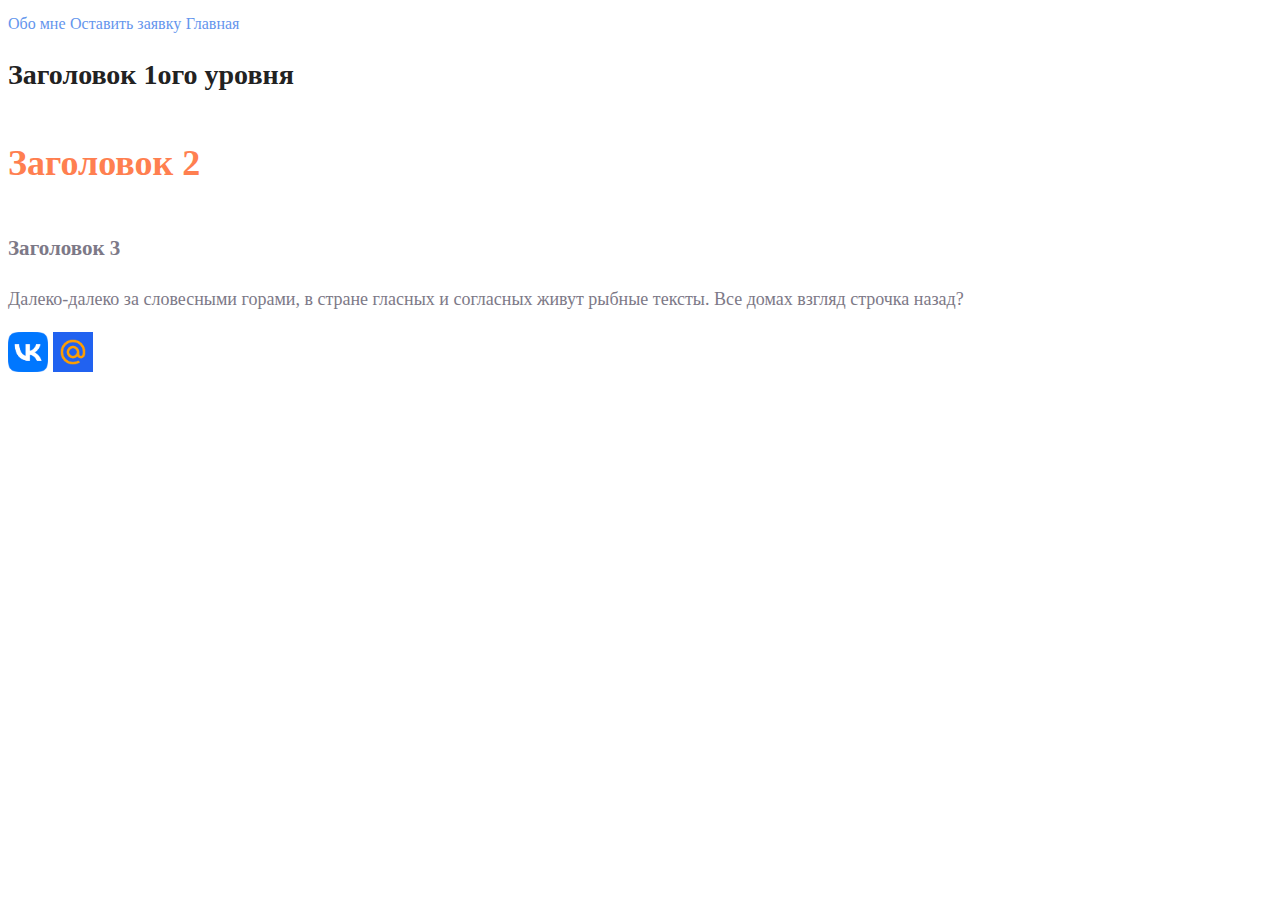
<file: index.html>
<!DOCTYPE html>
<html lang="en">
	<head>
		<meta charset="UTF-8" />
		<meta name="viewport" content="width=device-width, initial-scale=1.0" />
		<link rel="stylesheet" href="./style.css">
		<title>Lesson 1</title>
	</head>
	<body class="body">
		<nav>
			<a class="menu_link" href="./info/about.html">Обо мне</a>
			<a class="menu_link" href="./form.html">Оставить заявку</a>
			<a class="menu_link" href="#">Главная</a>
		</nav>
		<h1 class="h1">Заголовок 1ого уровня</h1>
		<h2 class="h2">Заголовок 2</h2>
		<h3>Заголовок 3</h3>

		<p>
			Далеко-далеко за словесными горами, в стране гласных и согласных живут рыбные тексты. Все домах взгляд строчка
			назад?
		</p>

		<a href="https://vk.com" target="_blank"><img src="./img/vk.png" alt="vk" width="40" /></a>
		<a href="https://mail.ru" target="_blank"><img src="./img/mail.png" alt="mail" width="40" /></a>
	</body>
</html>
</file>
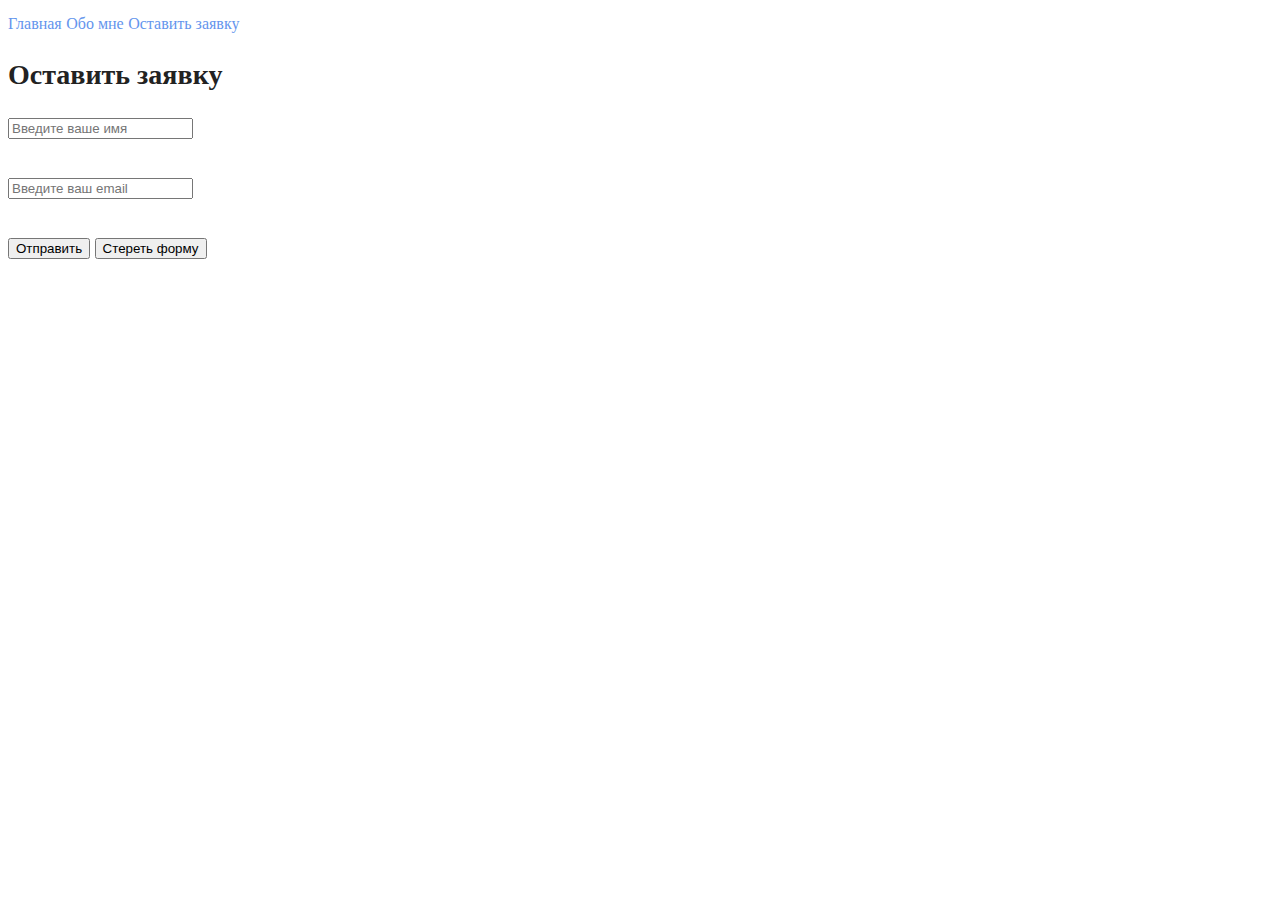
<file: form.html>
<!DOCTYPE html>
<html lang="en">
	<head>
		<meta charset="UTF-8" />
		<meta name="viewport" content="width=device-width, initial-scale=1.0" />
		<link rel="stylesheet" href="./style.css">
		<title>Document</title>
	</head>
	<body class="body">
		<nav>
			<a class="menu_link" href="./index.html">Главная</a>
			<a class="menu_link" href="./info/about.html">Обо мне</a>
			<a class="menu_link" href="#">Оставить заявку</a>
		</nav>

		<h1 class="h1">Оставить заявку</h1>
		<form>
			<input type="text" placeholder="Введите ваше имя" />
			<br />
			<br />
			<input type="email" placeholder="Введите ваш email" />
			<br />
			<br />
			<button type="submit">Отправить</button>
			<button type="reset">Стереть форму</button>
		</form>
	</body>
</html>
</file>
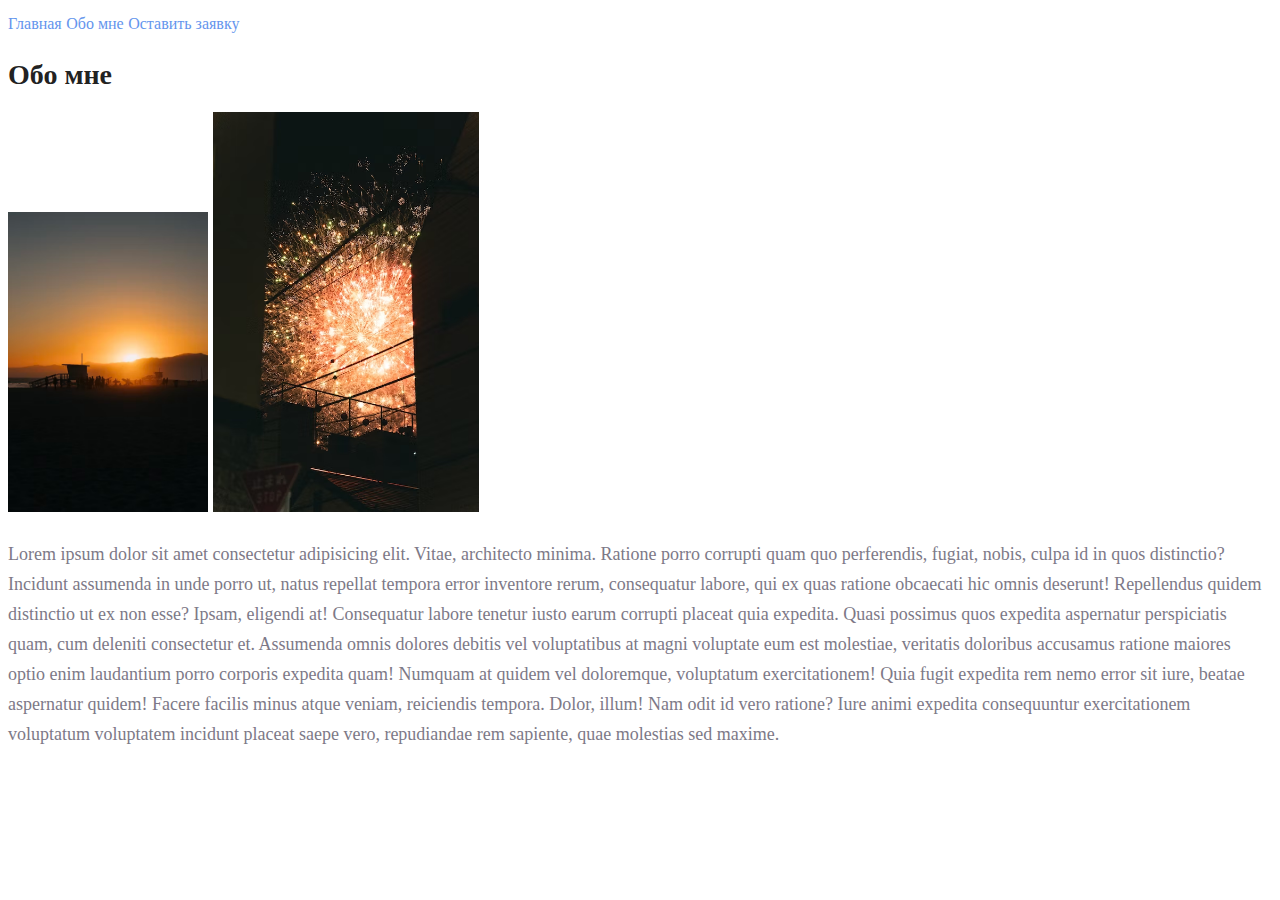
<file: info/about.html>
<!DOCTYPE html>
<html lang="en">
	<head>
		<meta charset="UTF-8" />
		<meta name="viewport" content="width=device-width, initial-scale=1.0" />
		<link rel="stylesheet" href="../style.css">
		<title>Обо мне</title>
	</head>
	<body class="body">
		<nav>
			<a class="menu_link" href="../index.html">Главная</a>
			<a class="menu_link" href="#">Обо мне</a>
			<a class="menu_link" href="../form.html">Оставить заявку</a>
		</nav>

		<h1 class="h1">Обо мне</h1>
		<img src="../img/img1.avif" alt="Картинка 1" width="200" />
		<img src="../img/img2.avif" alt="Картинка 2" height="400" />
		<p>
			Lorem ipsum dolor sit amet consectetur adipisicing elit. Vitae, architecto minima. Ratione porro corrupti quam quo
			perferendis, fugiat, nobis, culpa id in quos distinctio? Incidunt assumenda in unde porro ut, natus repellat
			tempora error inventore rerum, consequatur labore, qui ex quas ratione obcaecati hic omnis deserunt! Repellendus
			quidem distinctio ut ex non esse? Ipsam, eligendi at! Consequatur labore tenetur iusto earum corrupti placeat quia
			expedita. Quasi possimus quos expedita aspernatur perspiciatis quam, cum deleniti consectetur et. Assumenda omnis
			dolores debitis vel voluptatibus at magni voluptate eum est molestiae, veritatis doloribus accusamus ratione
			maiores optio enim laudantium porro corporis expedita quam! Numquam at quidem vel doloremque, voluptatum
			exercitationem! Quia fugit expedita rem nemo error sit iure, beatae aspernatur quidem! Facere facilis minus atque
			veniam, reiciendis tempora. Dolor, illum! Nam odit id vero ratione? Iure animi expedita consequuntur
			exercitationem voluptatum voluptatem incidunt placeat saepe vero, repudiandae rem sapiente, quae molestias sed
			maxime.
		</p>
	</body>
</html>
</file>
<file: style.css>
a {
    text-decoration: none;
}

.menu_link {
    color: cornflowerblue;
    font-size: 16px;
    line-height: 20px;
}

.h1{
    color: #222222;
    font-size: 28px;
    line-height: 36px;
    font-weight: bold;
}

.body{
    font-style: normal;
    font-weight: 300;
    font-size: 18px;
    line-height: 30px;
    color: #7D7987;
}

.h2{
    color: coral;
    font-style: normal;
    font-weight: 700;
    font-size: 36px;
    line-height: 80px;
}
</file>
